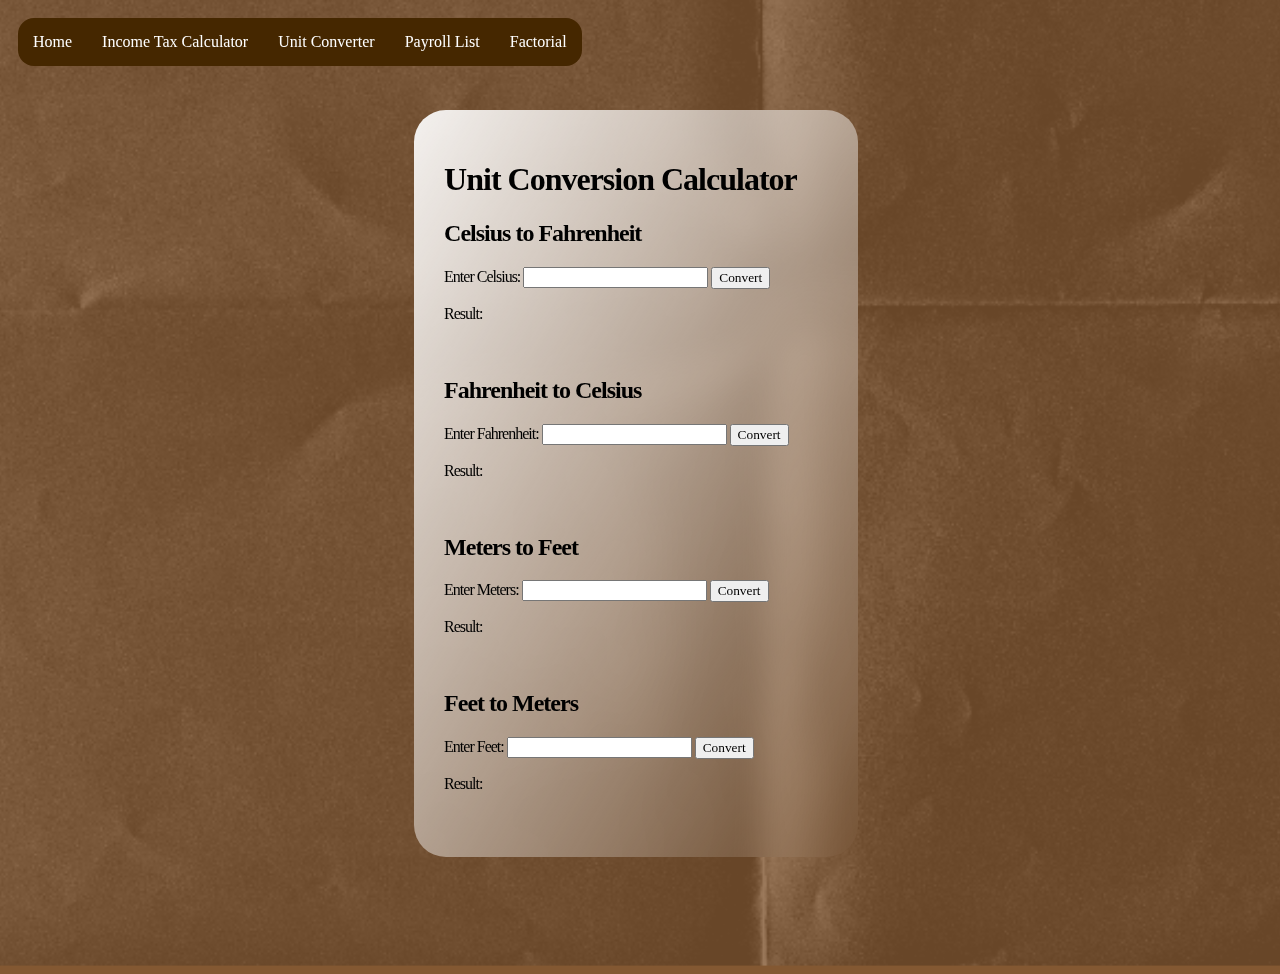
<file: website final/Calc.html>
<!DOCTYPE html> 
<html lang="en">
    <head>
        <meta charset="UTF-8" />
        <meta name="viewport" content="width=device-width, initial-scale=1.0">
        <title> Kent's Website </title>
        <link rel="stylesheet" href="./styyyle.css" />
    </head>
    <body>
      <div class="overlay">
        <img src="./overlay.png" alt="">
      </div>
         <main>
          <nav class="navbar">
            <ul>
                <li><a href="./index.html">Home</a></li>
                <li><a href="./inctax.html">Income Tax Calculator</a></li>
                <li><a href="./Calc.html">Unit Converter</a></li>
                <li><a href="./Payroll LIST.html">Payroll List</a></li>
                <li><a href="./factorial.html">Factorial</a></li>
            </ul>
        </nav>
            <section class="calc">
                <div class="dashboard">

  <h1 style="font-size: xx-large;">Unit Conversion Calculator</h1>

  

  <h2 style="font-family: Gotham;">Celsius to Fahrenheit</h2>
  <label for="celsiusInput"style="font-family:Montserrat;">Enter Celsius:</label>
  <input type="number" id="celsiusInput">
  <button onclick="convertCelsiusToFahrenheit()"style="font-family:Montserrat;"  >Convert</button>
  <p id="resultCtoF"style="font-family:Montserrat;">Result: </p>

  <br>

  <h2 style="font-family: Gotham;">Fahrenheit to Celsius</h2>
  <label for="fahrenheitInput"style="font-family:Montserrat;">Enter Fahrenheit:</label>
  <input type="number" id="fahrenheitInput">
  <button onclick="convertFahrenheitToCelsius()"style="font-family:Montserrat;">Convert</button>
  <p id="resultFtoC"style="font-family:Montserrat;">Result: </p>

  <br>

  <h2 style="font-family: Gotham;">Meters to Feet</h2>
  <label for="metersInput"style="font-family:Montserrat;">Enter Meters:</label>
  <input type="number" id="metersInput">
  <button onclick="convertMetersToFeet()"style="font-family:Montserrat;">Convert</button>
  <p id="resultMtoF"style="font-family:Montserrat;">Result: </p>

  <br>

  <h2 style="font-family: Gotham;">Feet to Meters</h2>
  <label for="feetInput"style="font-family:Montserrat;">Enter Feet:</label>
  <input type="number" id="feetInput">
  <button onclick="convertFeetToMeters()"style="font-family:Montserrat;">Convert</button>
  <p id="resultFtoM"style="font-family:Montserrat;">Result: </p>


  <br>
  <script>
    function convertCelsiusToFahrenheit() {
      var celsius = parseFloat(document.getElementById('celsiusInput').value);
      if (!isNaN(celsius)) {
        var fahrenheit = (celsius * 9 / 5) + 32;
        document.getElementById('resultCtoF').innerText = 'Result: ' + fahrenheit.toFixed(2) + '°F';
      } else {
        document.getElementById('resultCtoF').innerText = 'Invalid input. Please enter a valid number.';
      }
    }

    function convertFahrenheitToCelsius() {
      var fahrenheit = parseFloat(document.getElementById('fahrenheitInput').value);
      if (!isNaN(fahrenheit)) {
        var celsius = (fahrenheit - 32) * 5 / 9;
        document.getElementById('resultFtoC').innerText = 'Result: ' + celsius.toFixed(2) + '°C';
      } else {
        document.getElementById('resultFtoC').innerText = 'Invalid input. Please enter a valid number.';
      }
    }

    function convertMetersToFeet() {
      var meters = parseFloat(document.getElementById('metersInput').value);
      if (!isNaN(meters)) {
        var feet = meters * 3.28084;
        document.getElementById('resultMtoF').innerText = 'Result: ' + feet.toFixed(2) + 'ft';
      } else {
        document.getElementById('resultMtoF').innerText = 'Invalid input. Please enter a valid number.';
      }
    }

    function convertFeetToMeters() {
      var feet = parseFloat(document.getElementById('feetInput').value);
      if (!isNaN(feet)) {
        var meters = feet / 3.28084;
        document.getElementById('resultFtoM').innerText = 'Result: ' + meters.toFixed(2) + 'm';
      } else {
        document.getElementById('resultFtoM').innerText = 'Invalid input. Please enter a valid number.';
      }
    }
  </script>
</body>
</html>

                    </div>
                <div class="heading">
                    <h3></h3>
                </div>
            </section>
        </main>
        <div class="photo">
            <div>
    </body>
</file>
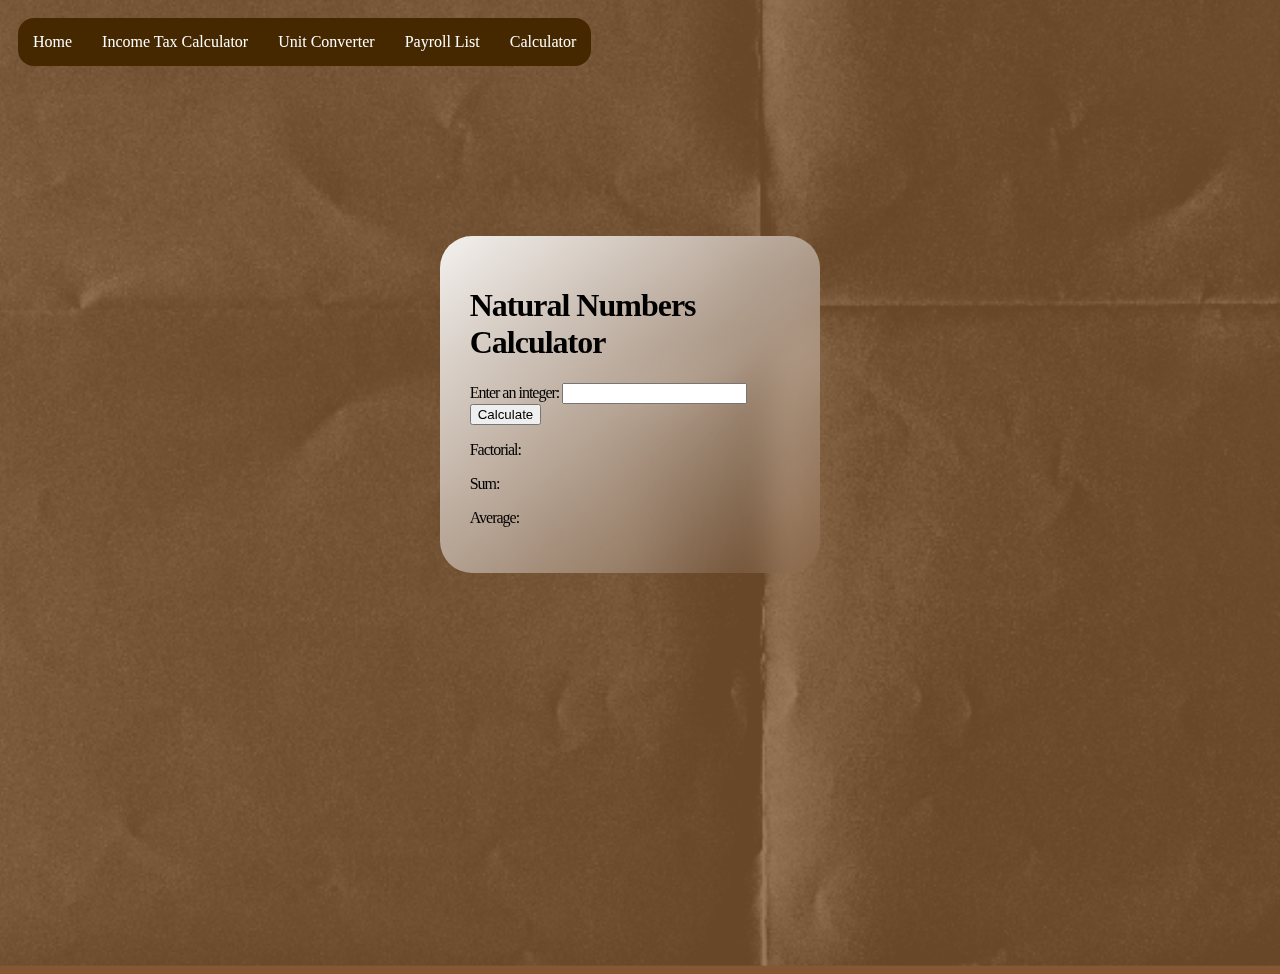
<file: website final/factorial.html>
<!DOCTYPE html> 
<html lang="en">
    <head>
        <meta charset="UTF-8" />
        <meta name="viewport" content="width=device-width, initial-scale=1.0">
        <title> Kent's Website </title>
        <link rel="stylesheet" href="./styyyle.css" />
    </head>
    <body>
        <div class="overlay">
            <img src="./overlay.png" alt="">
          </div>
         <main>
            <nav class="navbar">
                <ul>
                    <li><a href="./index.html">Home</a></li>
                    <li><a href="./inctax.html">Income Tax Calculator</a></li>
                    <li><a href="./Calc.html">Unit Converter</a></li>
                    <li><a href="./Payroll LIST.html">Payroll List</a></li>
                    <li><a href="./factorial.html">Calculator</a></li>
                </ul>
            </nav>
                      
            <section class="factorial">
                <div class="omzim">
  <h1>Natural Numbers Calculator</h1>

  <label for="nInput" style="font-family: Gotham;">Enter an integer:</label>
  <input type="number" id="nInput">
  <button onclick="calculate()">Calculate</button>

  <p id="resultFactorial">Factorial: </p>
  <p id="resultSum">Sum: </p>
  <p id="resultAverage">Average: </p>

  <script>
    function calculate() {
      var n = parseInt(document.getElementById('nInput').value);


      var factorial = 1;
      var i = 1;
      while (i <= n) {
        factorial *= i;
        i++;
      }
      document.getElementById('resultFactorial').innerText = 'Factorial: ' + factorial;

      var sum = 0;
      var j = 1;
      do {
        sum += j;
        j++;
      } while (j <= n);
      document.getElementById('resultSum').innerText = 'Sum: ' + sum;

      var total = 0;
      for (var k = 1; k <= n; k++) {
        total += k;
      }
      var average = total / n;
      document.getElementById('resultAverage').innerText = 'Average: ' + average.toFixed(2);
    }
  </script>
  
                </div>
            </section>

</body>
</html>
</file>
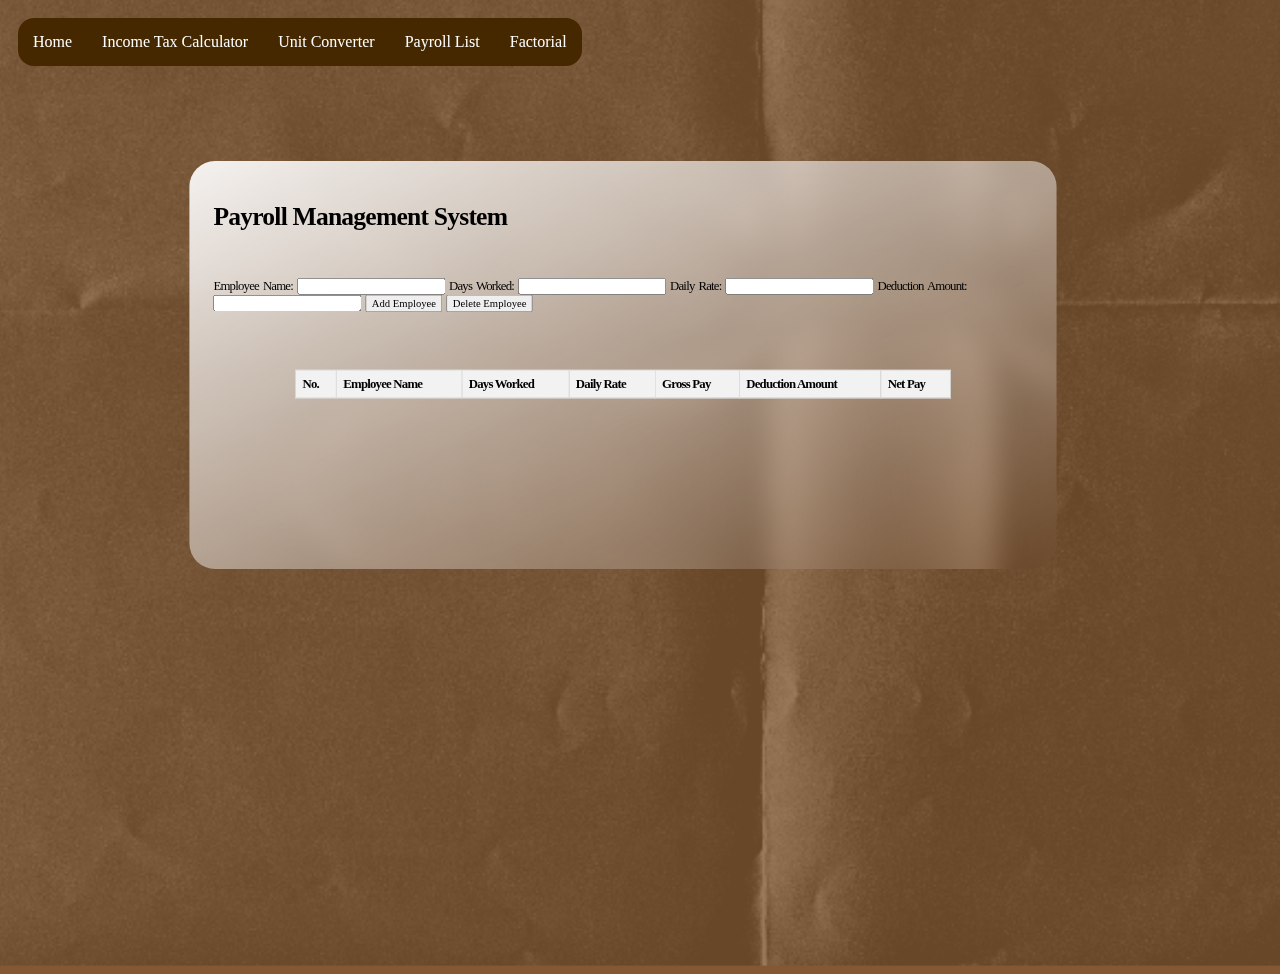
<file: website final/Payroll LIST.html>
<!DOCTYPE html> 
<html lang="en">
    <head>
        <meta charset="UTF-8" />
        <meta name="viewport" content="width=device-width, initial-scale=1.0">
        <title> Kent's Website </title>
        <link rel="stylesheet" href="./styyyle.css" />
    </head>


    <body>
      <div class="overlay">
        <img src="./overlay.png" alt="">
      </div>
         <main>
          <nav class="navbar">
            <ul>
                <li><a href="./index.html">Home</a></li>
                <li><a href="./inctax.html">Income Tax Calculator</a></li>
                <li><a href="./Calc.html">Unit Converter</a></li>
                <li><a href="./Payroll LIST.html">Payroll List</a></li>
                <li><a href="./factorial.html">Factorial</a></li>
            </ul>
        </nav>
            <section class="payroll">
                <div class="dashboard">


    <h1>Payroll Management System</h1>
    <br>
    <br>
  <div class="text">
  
    <label for="employeeName"style="font-family:Montserrat;">Employee Name:</label>
    <input type="text" id="employeeName">
    <label for="daysWorked"style="font-family:Montserrat;">Days Worked:</label>
    <input type="number" id="daysWorked">
    <label for="dailyRate"style="font-family:Montserrat;">Daily Rate:</label>
    <input type="number" id="dailyRate">
    <label for="deductionAmount" style="font-family:Montserrat;">Deduction Amount:</label>
    <input type="number" id="deductionAmount">

    <button onclick="addEmployee()"style="font-family:Montserrat;">Add Employee</button>
    <button onclick="deleteEmployee()"style="font-family:Montserrat;">Delete Employee</button>
  </div>
  <br>

  <br>
  <br>
  <br>
    <table>
      <thead>
        <tr>
          <th>No.</th>
          <th>Employee Name</th>
          <th>Days Worked</th>
          <th>Daily Rate</th>
          <th>Gross Pay</th>
          <th>Deduction Amount</th>
          <th>Net Pay</th>
        </tr>
      </thead>
      <tbody id="payrollTableBody"></tbody>
    </table>
  
    <script>
      var payrollList = [];
  
      function addEmployee() {
        var employeeName = document.getElementById('employeeName').value;
        var daysWorked = parseInt(document.getElementById('daysWorked').value);
        var dailyRate = parseFloat(document.getElementById('dailyRate').value);
        var deductionAmount = parseFloat(document.getElementById('deductionAmount').value);
  
        if (employeeName && !isNaN(daysWorked) && !isNaN(dailyRate) && !isNaN(deductionAmount)) {
          var grossPay = daysWorked * dailyRate;
          var netPay = grossPay - deductionAmount;
  
          payrollList.push({
            employeeName: employeeName,
            daysWorked: daysWorked,
            dailyRate: dailyRate,
            grossPay: grossPay,
            deductionAmount: deductionAmount,
            netPay: netPay
          });
  
          updatePayrollTable();
        } else {
          alert('Invalid input. Please enter valid values.');
        }
      }
  
      function deleteEmployee() {
        var lineNumber = parseInt(prompt('Enter the Line Number to delete:'));
        if (!isNaN(lineNumber) && lineNumber > 0 && lineNumber <= payrollList.length) {
          payrollList.splice(lineNumber - 1, 1);
          updatePayrollTable();
        } else {
          alert('Invalid Line Number.');
        }
      }
  
      function updatePayrollTable() {
        var payrollTableBody = document.getElementById('payrollTableBody');
        payrollTableBody.innerHTML = '';
  
        for (var i = 0; i < payrollList.length; i++) {
          var row = payrollTableBody.insertRow(i);
          var cellNumber = row.insertCell(0);
          var cellEmployeeName = row.insertCell(1);
          var cellDaysWorked = row.insertCell(2);
          var cellDailyRate = row.insertCell(3);
          var cellGrossPay = row.insertCell(4);
          var cellDeductionAmount = row.insertCell(5);
          var cellNetPay = row.insertCell(6);
  
          cellNumber.innerHTML = i + 1;
          cellEmployeeName.innerHTML = payrollList[i].employeeName;
          cellDaysWorked.innerHTML = payrollList[i].daysWorked;
          cellDailyRate.innerHTML = payrollList[i].dailyRate.toFixed(2);
          cellGrossPay.innerHTML = payrollList[i].grossPay.toFixed(2);
          cellDeductionAmount.innerHTML = payrollList[i].deductionAmount.toFixed(2);
          cellNetPay.innerHTML = payrollList[i].netPay.toFixed(2);
        }
      }
    </script>


  

                    </div>
                    
                <div class="heading">
                    <h3></h3>
                </div>
                
            </section>
            
        </main>
   
    </body>
</file>
<file: website final/styyyle.css>
body{
 background: rgb(255,65,188);
    background: linear-gradient(90deg, #835832 100%, rgb(231, 132, 1) 100%);

 
}
.navbar ul{
    justify-content: center;
    list-style-type: none;
    background-color: rgb(69, 39, 0);
    padding: 0px;
    margin: 10px;
    overflow: hidden;
    position: fixed;
    border-radius: 1rem;
    z-index: 8;
    font-family: Montserrat;
   
}
.overlay{
    position: absolute;
    scale: 220%;
    left: 28%;
    opacity: 20%;
}
.navbar a{
    color: white;
    text-decoration: none;
    padding: 15px;
    display: block;
    text-align: center;
    
}

.navbar a:hover{
    background-color: rgb(95, 64, 64);
}

.navbar li{
    float: left;
    
}
.haynako{
    justify-content: center;
}
.glass{
    position: absolute;
    background: white;
    min-height: 50vh;
    width: 30%;
    background: linear-gradient(
        to right bottom,
        rgba(255, 255, 255, 0.923),
        rgba(255, 255, 255, 0)
      );
      border-radius: 2rem;
      z-index: 3;
      backdrop-filter: blur(1rem);
      display: flex;
      margin: 20px;
      padding: 30px;
align-self: center;
top: 18%;
right: 31.4%;

    font-family: Montserrat;
    letter-spacing: -1px;
}

.calc{
    position: absolute;
    background: white;
    min-height: 50vh;
    width: 30%;
    background: linear-gradient(
        to right bottom,
        rgba(255, 255, 255, 0.923),
        rgba(255, 255, 255, 0)
      );
      border-radius: 2rem;
      z-index: 3;
      backdrop-filter: blur(1rem);
      display: flex;
      margin: 20px;
      padding: 30px;
align-self: center;
top: 10%;
right: 31.4%;

    font-family: Montserrat;
    letter-spacing: -1px;

}

.payroll{
    position: absolute;
    background: white;
    min-height: 50vh;
    width: 80%;
    background: linear-gradient(
        to right bottom,
        rgba(255, 255, 255, 0.923),
        rgba(255, 255, 255, 0)
      );
      border-radius: 2rem;
      z-index: 3;
      backdrop-filter: blur(1rem);
      display: flex;
      margin: 20px;
      padding: 30px;
      scale: 80%;
align-self: center;
top: 10%;
right: 7.4%;

    font-family: Montserrat;
    letter-spacing: -1px;

}

.taxinc{
    position: absolute;
    scale: 45%;
    justify-content: center;
    top: 18%;
    right: -56.4%;
}
.text{
    word-spacing: 2px;
}

table {
    width: 80%; 
    margin: 0 auto;
    border-collapse: collapse; 

th, td {
    border: 1px solid #dddddd; 
    padding: 8px; 
    text-align: left; 
}

th {
    background-color: #f2f2f2;
}
}
.omzim{
    position: absolute;
    background: white;
    min-height: 30vh;
    width: 25%;
    background: linear-gradient(
        to right bottom,
        rgba(255, 255, 255, 0.923),
        rgba(255, 255, 255, 0)
      );
      border-radius: 2rem;
      z-index: 3;
      backdrop-filter: blur(1rem);

      margin: 20px;
      padding: 30px;

      align-self: center;
top: 24%;
right: 34.4%;

    font-family: Montserrat;
    letter-spacing: -1px;

}
</file>
